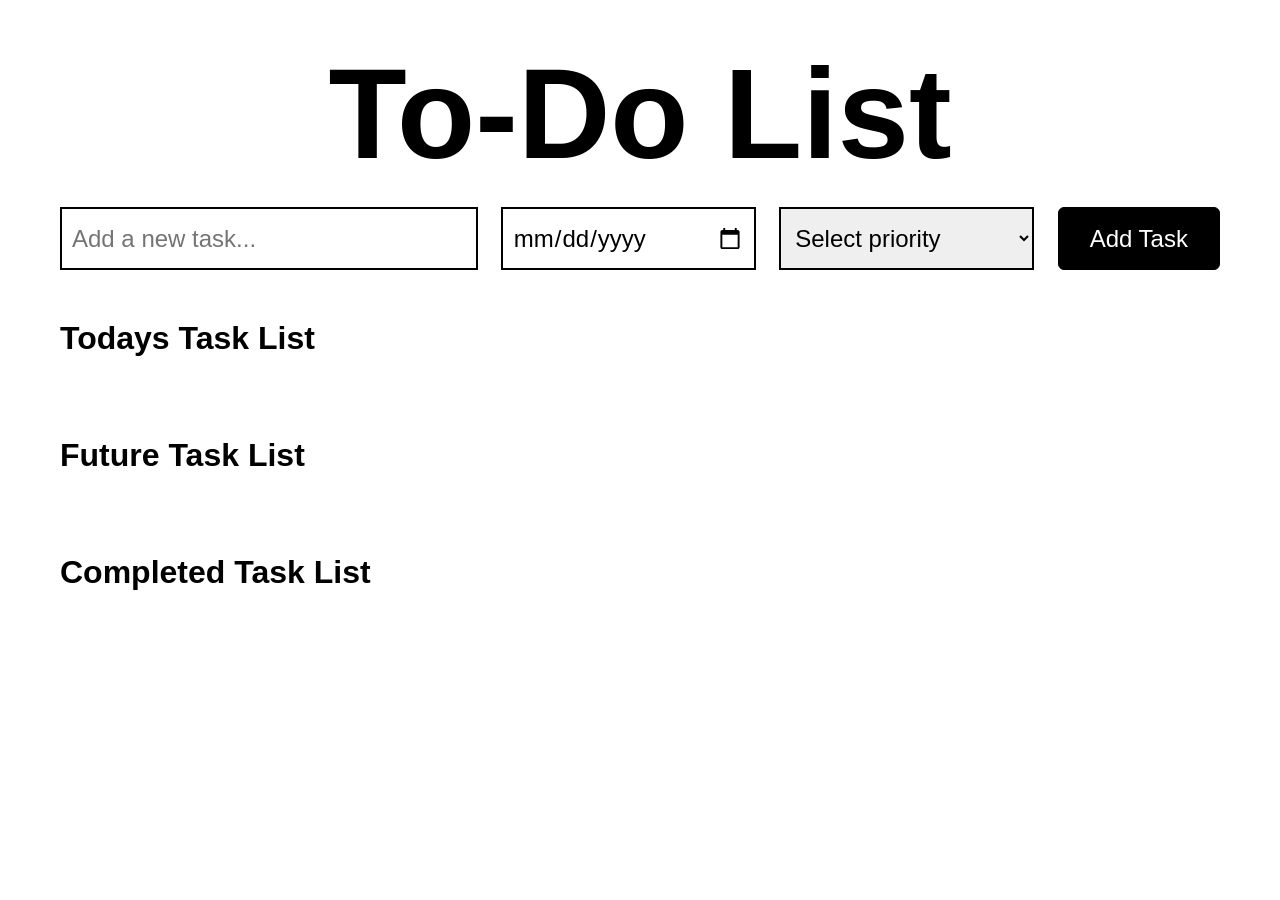
<file: Todolist/index.html>
<!DOCTYPE html>
<html lang="en">
<head>
    <meta charset="UTF-8">
    <meta name="viewport" content="width=device-width, initial-scale=1.0">
    <title>To-Do-List</title>
    <link rel="stylesheet" href="style.css">
    <script src="script.js" defer></script>
</head>
<body> 
    <div class="header">
        <div class="heading">
            <h1 >To-Do List</h1>
        </div>
        <div class="container">
            <input type="text" id="taskInput" placeholder="Add a new task..." >
            <input class="inputs" type="date" id="dueDateInput" placeholder="select date" onfocus="(this.type='date')" onblur="(this.type='text')">
            <select  id="priorityInput" placeholder="select priority">
                <option value="" disabled selected>Select priority</option>
                <option value="low">Low</option>
                <option value="medium">Medium</option>
                <option value="high">High</option>
            </select>
            <button id="addTaskButton">Add Task</button>
        </div>
    </div>

    <section id="todaysTaskList">
        <h3 id="small-heading">Todays Task List</h3>
        <div id="taskList"></div>
    </section>
    <section id="futureTaskList">
        <h3 id="small-heading">Future Task List</h3>
    </section>
    <section id="completedTaskList">
        <h3 id="small-heading">Completed Task List</h3>
    </section>
</body>
</html>
</file>
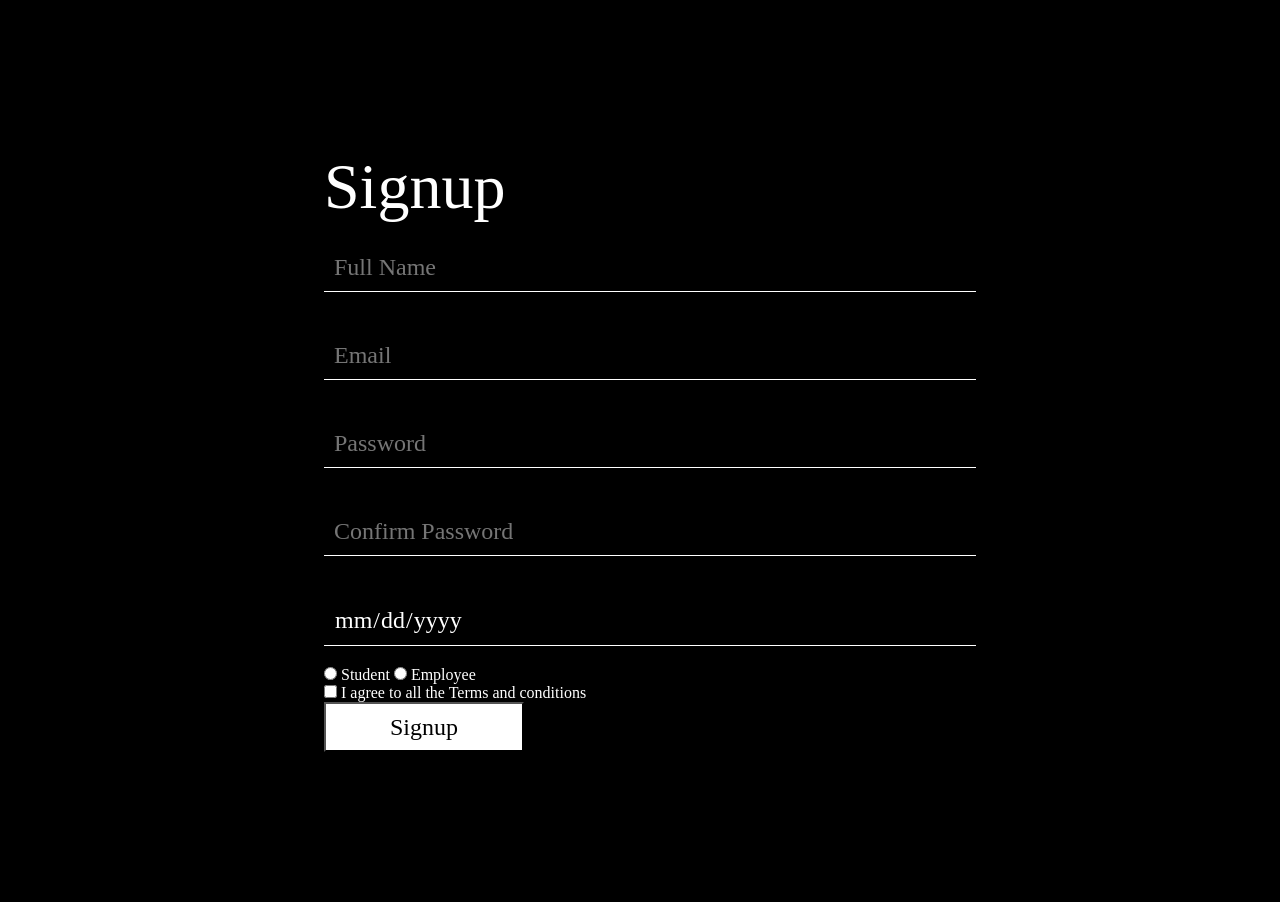
<file: signup/form.html>
<!DOCTYPE html>
<html lang="en">
<head>
    <meta charset="UTF-8">
    <meta name="viewport" content="width=device-width, initial-scale=1.0">
    <link rel="stylesheet" href="style.css">
    <link rel="shortcut icon" href="favicon.ico" type="image/x-icon">
    <meta name="description" content="Signup Page to Create a new account">
    <title>Signup Form</title>

</head>
<body>
    <header></header>
    <main class="mainContainer">
        <h1 class="heading">Signup</h1>
        <form action="" method="post" class="signupForm">
            <input type="text" class="inputField" placeholder="Full Name" required="">
            <input type="email" class="inputField" placeholder="Email" required="">
            <input type="Password" class="inputField" placeholder="Password" required="">
            <input type="text" class="inputField" placeholder="Confirm Password" required="">
            <input type="date" class="inputField" placeholder="MM/DD/YYYY" required="">
            <div class="radioContainer">
                <input type="radio" name="work" id="Student" value="Student" required="">
                <label for="Student">Student</label>
                <input type="radio" name="work" id="Employee" value="Employee" required="">
                <label for="Employee">Employee</label>
            </div>
            <div class="checkboxContainer">
                <input type="checkbox" id="check" required="">
                <label for="check">I agree to all the Terms and conditions</label>
            </div>
            <button class="submitBtn" type="submit">Signup</button>
        </form>
    </main>
<footer></footer>

</body>
</html>
</file>
<file: Todolist/style.css>
*{
    margin: 0;
    padding: 0;
    box-sizing: border-box;
}
body {
    font-family: "Inter", sans-serif;
}
#todaysTaskList,#futureTaskList,#completedTaskList {
    list-style-type: none;
    padding: 0;
    /* outline: 1px solid #ccc; */
}
.header{
    width: 100%;
    display: flex;
    flex-direction: column;
    justify-content: center;
    align-items: center;
    margin-top: 20px;
    margin-bottom: 10px;
    padding: 0px 60px;
}
.heading{
    font-size: 64px;
    font-weight: 700;
    text-align: center;
    margin: 20px 0px;
}

.container{
    width: 100%;
    display: flex;
    justify-content: space-between;
    flex-wrap: wrap;
    gap: 5px;

}
#taskInput{
    width: 36%;
    height: 63px;
    padding: 10px;
    min-width: 135px;
    border: 2px solid black;
    font-family: "Inter", sans-serif;
    font-size: 24px;
    font-weight: 400;
}
#dueDateInput{
    width: 22%;
    height: 63px;
    padding: 10px;
    min-width: 135px;
    border: 2px solid black;
    font-family: "Inter", sans-serif;
    font-size: 24px;
    font-weight: 400;
}
#priorityInput{
    width: 22%;
    height: 63px;
    padding: 10px;
    min-width: 135px;
    border: 2px solid black;
    font-size: 24px;
    font-weight: 400;
}

#addTaskButton{
    width: 14%;
    height: 63px;
    padding: 10px;
    min-width: 120px;
    border: 1px solid black;
    background-color: black;
    color: white;
    font-size: 24px;
    font-weight: 400;
}

#small-heading{
    font-size: 32px;
    margin: 40px 0px;
    font-weight: 600;
}
/* #taskList{
    width: 100%;
    display: flex;
    justify-content: space-between;
    flex-wrap: wrap;
    gap: 20px;
} */
#todaysTaskList,#futureTaskList,#completedTaskList{
    min-width: 300px;
    max-height: 400px;
    overflow-y: auto;
    padding: 0px 60px;
}
[data-priority] {
    display: flex;
    justify-content: space-between;
    flex-wrap: wrap;
    padding: 20px;
    border-radius: 10px;
    gap: 15px;
    align-items: center;
    font-size: 24px;
    font-weight: 400;
    border: 1px solid black;
    margin-bottom: 10px;;
}
#completedTaskList [data-priority] button{
   background-color: black;
}
#todaysTaskList [data-priority],
#futureTaskList [data-priority] {
    background-color: black;
    color: white;
    border-radius: 8px;
    border: 1px solid white;
}
img {
    overflow-clip-margin: content-box;
    overflow: clip;
}
button {
    background: none;
    border: none;
    cursor: pointer;
    padding: 5px;
    display: flex;
    align-items: center;
    justify-content: center;
    border-radius: 6px;
    transition: background-color 0.3s ease;
}
button:hover {
    background-color: rgba(0, 0, 0, 0.1);
}
[data-priority] button {
    background-color: rgba(255, 255, 255, 0.2);
}
[data-priority] button:hover {
    background-color: rgba(255, 255, 255, 0.3);
}
.task-buttons {
    display: flex;
    gap: 10px;
    flex-direction: row;
    align-items: center;
}
</file>
<file: signup/style.css>
* {
    margin: 0;
    padding: 0;
}
:root {
    background-color: black;
    color: white;
}

body {
    display: block;
    margin: 8px;
}
.mainContainer {
    width: 50%;
    margin: 150px auto;
    display: flex;
    flex-direction: column;
}
.heading {
    color: #fff;
    font-family: Inter;
    font-size: 64px;
    font-style: normal;
    font-weight: 400;
    line-height: normal;
}
.inputField {
    color: #fff;
    font-family: Inter;
    font-size: 24px;
    font-style: normal;
    font-weight: 300;
    line-height: normal;
    border: none;
    padding: 10px;
    background-color: transparent;
    border-bottom: 1px solid white;
    width: 100%;
    margin: 20px 0;
}
.submitBtn {
    width: 200px;
    height: 50px;
    background-color: white;
    color: #000;
    font-family: Inter;
    font-size: 24px;
    font-style: normal;
    font-weight: 300;
    line-height: normal;
}
</file>
